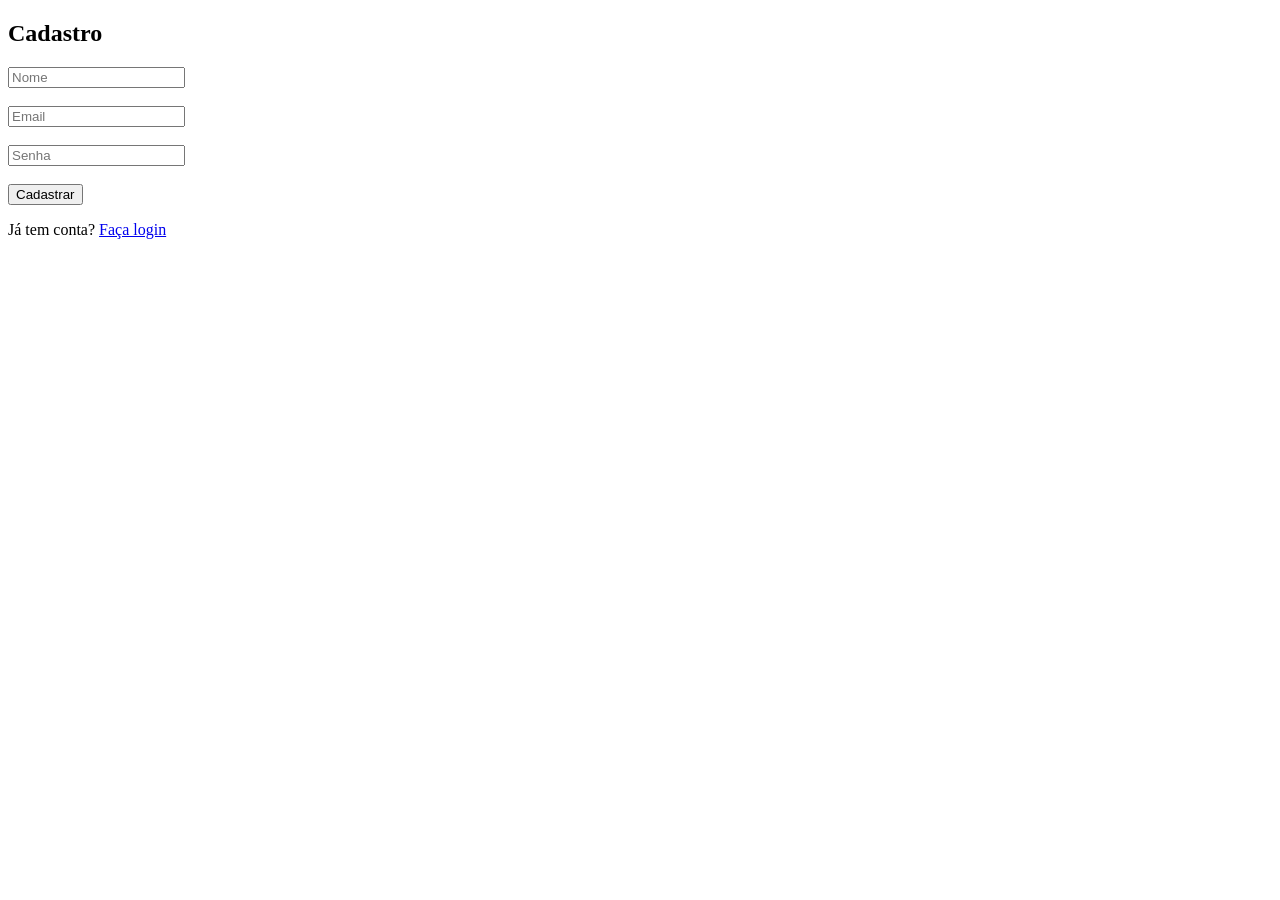
<file: templates/register.html>
<!DOCTYPE html>
<html>

<head>
    <title>Cadastro</title>
</head>

<body>
    <h2>Cadastro</h2>

    <form method="POST">
        <input type="text" name="nome" placeholder="Nome" required><br><br>
        <input type="email" name="email" placeholder="Email" required><br><br>
        <input type="password" name="senha" placeholder="Senha" required><br><br>
        <button type="submit">Cadastrar</button>
    </form>

    <p>Já tem conta? <a href="{{ url_for('login') }}">Faça login</a></p>
</body>

</html>
</file>
